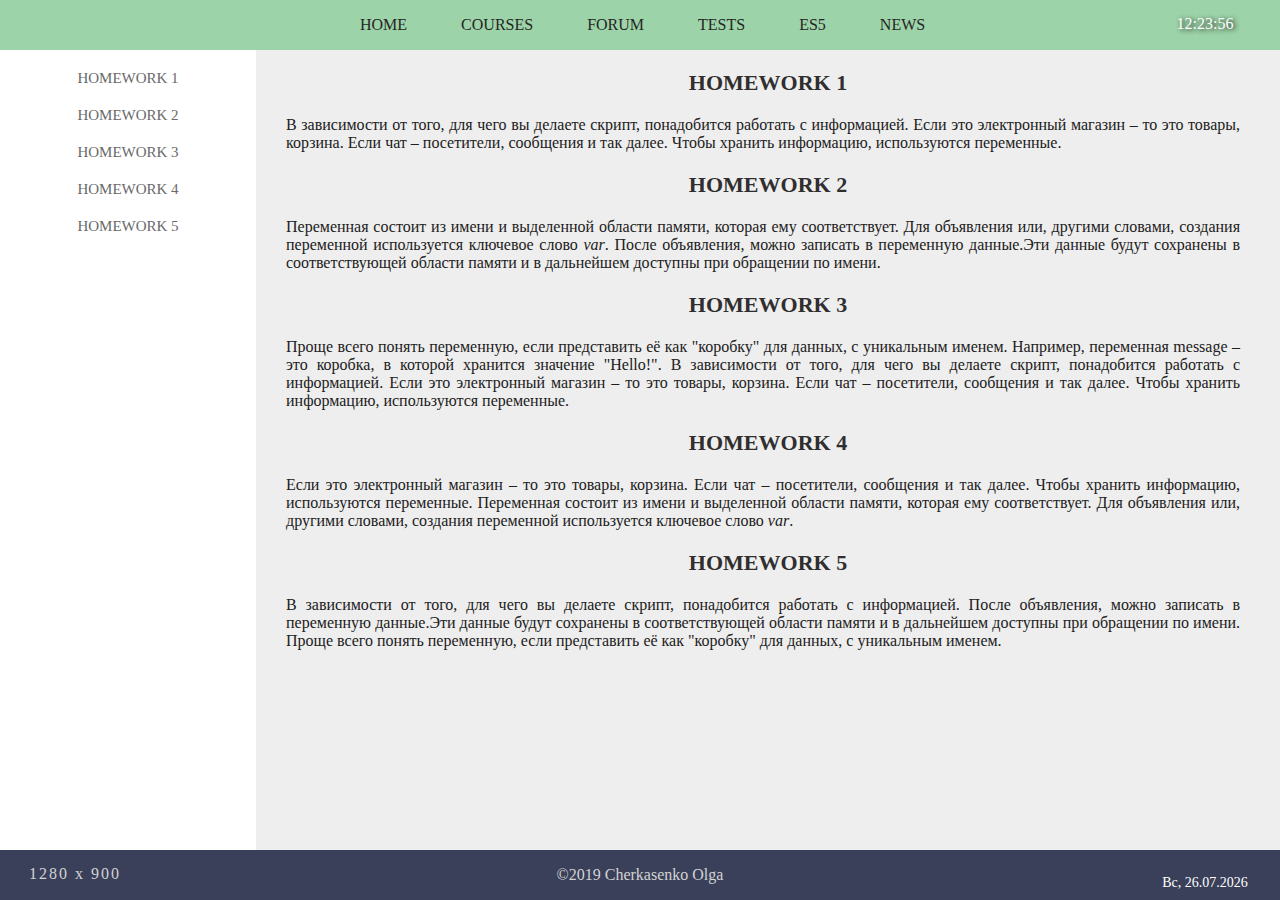
<file: HW_19/index.html>
<!doctype html>
<html lang="en">
<head>
    <meta charset="UTF-8">
    <meta name="viewport"
          content="width=device-width, user-scalable=no, initial-scale=1.0, maximum-scale=1.0, minimum-scale=1.0">
    <meta http-equiv="X-UA-Compatible" content="ie=edge">
    <link rel="stylesheet" href="css/main.css">
    <script src="js/clock.js" defer></script>
    <script src="js/windowResize.js" defer></script>
    <title>Layout</title>
</head>
<body>
<div class="wrapper">
    <header class="header" id = "header">
        <input type="checkbox" id="nav__trigger"/>
        <label for="nav__trigger">
            <span class="trigger__btn">&#9776;</span>
        </label>
        <div class="menu header__menu_mobile">
            <a href="#HW_1" class="menu__link_mobile">Homework 1</a>
            <a href="#HW_2" class="menu__link_mobile">Homework 2</a>
            <a href="#HW_3" class="menu__link_mobile">Homework 3</a>
            <a href="#HW_4" class="menu__link_mobile">Homework 4</a>
            <a href="#HW_5" class="menu__link_mobile">Homework 5</a>
        </div>
        <ul class="menu header__menu">
            <li class="menu__item"><a href="#" class="menu__link">Home</a></li>
            <li class="menu__item"><a href="#" class="menu__link">Courses</a></li>
            <li class="menu__item"><a href="#" class="menu__link">Forum</a></li>
            <li class="menu__item"><a href="#" class="menu__link">Tests</a></li>
            <li class="menu__item"><a href="#" class="menu__link">ES5</a></li>
            <li class="menu__item"><a href="#" class="menu__link">News</a></li>
        </ul>
    </header>
        <main class="content">
            <aside class="sidebar">
                <div class="sidebar__menu">
                    <a href="#HW_1" class="sidebar__menu_link">Homework 1</a>
                    <a href="#HW_2" class="sidebar__menu_link">Homework 2</a>
                    <a href="#HW_3" class="sidebar__menu_link">Homework 3</a>
                    <a href="#HW_4" class="sidebar__menu_link">Homework 4</a>
                    <a href="#HW_5" class="sidebar__menu_link">Homework 5</a>
                </div>
            </aside>
            <main class="main-content">
                <h2 class="main-content__heading" id="HW_1">HomeWork 1</h2>
                <p class="main-content__paragraph"> В зависимости от того, для чего вы делаете скрипт, понадобится
                    работать с информацией. Если это электронный магазин – то это товары, корзина. Если чат –
                    посетители, сообщения и так далее. Чтобы хранить информацию, используются переменные.</p>
                <h2 class="main-content__heading" id="HW_2">HomeWork 2</h2>
                <p class="main-content__paragraph"> Переменная состоит из имени и выделенной области памяти, которая ему
                    соответствует. Для объявления или, другими словами, создания переменной используется ключевое слово
                    <i>var</i>. После объявления, можно записать в переменную данные.Эти данные будут сохранены в
                    соответствующей области памяти и в дальнейшем доступны при обращении по имени.</p>
                <h2 class="main-content__heading" id="HW_3">HomeWork 3</h2>
                <p class="main-content__paragraph"> Проще всего понять переменную, если представить её как "коробку"
                    для данных, с уникальным именем. Например, переменная message – это коробка,
                    в которой хранится значение "Hello!". В зависимости от того, для чего вы делаете скрипт,
                    понадобится работать с информацией. Если это электронный магазин – то это товары, корзина.
                    Если чат – посетители, сообщения и так далее. Чтобы хранить информацию, используются переменные.</p>
                <h2 class="main-content__heading" id="HW_4">HomeWork 4</h2>
                <p class="main-content__paragraph"> Если это электронный магазин – то это товары, корзина. Если чат –
                    посетители, сообщения и так далее. Чтобы хранить информацию, используются переменные.
                    Переменная состоит из имени и выделенной области памяти, которая ему соответствует.
                    Для объявления или, другими словами, создания переменной используется ключевое слово <i>var</i>.</p>
                <h2 class="main-content__heading" id="HW_5">HomeWork 5</h2>
                <p class="main-content__paragraph">
                    В зависимости от того, для чего вы делаете скрипт, понадобится работать с информацией.
                    После объявления, можно записать в переменную данные.Эти данные будут сохранены в соответствующей
                    области памяти и в дальнейшем доступны при обращении по имени.
                    Проще всего понять переменную, если представить её как "коробку" для данных, с уникальным именем.
                </p>
            </main>
        </main>
    <footer class="footer" id="footer">
        <p class="footer__description">&copy;2019 Cherkasenko Olga</p>
    </footer>
</div>
</body>
</html>
</file>
<file: HW_19/css/main.css>
html, body {
    height: 100%;
    margin: 0;
    padding: 0;
    overflow: hidden;
}
.wrapper {
    height: 100vh;
    display: flex;
    flex-direction: column;
}
.header {
    height: 50px;
    background: #9dd3a8;
    color: black;
}
.footer {
    position: fixed;
    bottom: 0;
    left: 0;
    width: 100%;
    height: 50px;
    background: #3A405A;
    color: lightgray;
}
.content {
    display: flex;
    flex: 1;
    color: #000;
}
.main-content {
    flex: 1;
    order: 2;
    background: #eee;
    overflow-y: auto;
    margin-bottom: 50px;
}
.sidebar {
    width: 20%;
    background: white;
    order: 1;
    overflow-y: auto;
    margin-bottom: 50px;
}
.header__menu {
    margin-left: 25%;
}
.menu .menu__item {
    text-align: center;
    font-family: "Times New Roman", sans-serif;
    font-size: 16px;
    text-transform: uppercase;
    padding: 15px 50px 0 0;
    margin-top: -50px;
    list-style: none;
    display: inline-block;
}
.menu .menu__link {
    text-decoration: none;
    color: #262525;
}
.menu .menu__link:hover {
    color: dimgrey;
}
.main-content__heading {
    text-align: center;
    margin: 20px;
    font-size: 22px;
    text-transform: uppercase;
    color: #302e2e;
}
.main-content__paragraph {
    padding: 0 40px 0 30px;
    text-align: justify;
    color: #212020;
}
.sidebar__menu {
    font-family: "Times New Roman", sans-serif;
    font-size: 15px;
    text-transform: uppercase;
    margin-top: 10px;
}
.sidebar__menu_link {
    color: dimgrey;
    text-decoration: none;
    text-align: center;
    padding: 10px 12px;
    display: block;
}
.sidebar__menu_link:hover {
    color: darkgrey;
    border-bottom: 2px solid darkgrey;
}
.header__menu_mobile {
    display: none;
    position: absolute;
    top: 50px;
    width: 100%;
    height: 30%;
    background-color: rgba(252, 252, 252, 0.99);
    overflow-y: auto;
    font-family: "Times New Roman", sans-serif;
    font-size: 15px;
    text-transform: uppercase;
    margin-top: 0;
}
.menu__link_mobile {
    color: dimgrey;
    text-decoration: none;
    text-align: center;
    padding: 10px 12px;
    display: block;
}
.menu__link_mobile:hover {
    color: darkgrey;
    border-bottom: 2px solid darkgrey;
}
#nav__trigger {
    display: none;
}
.trigger__btn {
    display: none;
    width: 25px;
    height: 25px;
    background-color: #3A405A;
    color: white;
    text-align: center;
    font-weight: bold;
    margin-top: 8px;
    margin-left: 25px;
    cursor: pointer;
}
input[type=checkbox]:checked ~ .header__menu_mobile {
    display: block;
}
.footer__description {
    font-size: 16px;
    text-align: center;
}
.header__clock_div {
    width: 100px;
    font-size: 16px;
    text-shadow: 2px 1px 5px black;
    text-align: center;
    color: white;
    float: right;
    margin-top: -35px;
    margin-right: 25px;
}
.footer__date_div {
    width: 100px;
    font-size: 14px;
    text-align: center;
    color: white;
    float: right;
    margin-top: -25px;
    margin-right: 25px;
}
.footer__size_div {
    width: 100px;
    font-size: 16px;
    text-align: center;
    color: lightgrey;
    letter-spacing: 2px;
    float: left;
    margin-top: -35px;
    margin-left: 25px;
}

@media screen and (min-width: 600px) and (max-width: 1024px) {
    .header__menu {
        margin-left: 22%;
    }
}
@media screen and (min-width: 600px) and (max-width: 975px) {
    .header__menu {
        margin-left: 20%;
    }
}
@media screen and (min-width: 600px) and (max-width: 905px) {
    .header__clock_div {
        margin-top: 15px;
    }
    .header__menu {
        display: none;
    }
}
@media screen and (max-width: 660px) {
    .sidebar_menu {
        font-size: 14px;
    }
}
@media screen and (max-width: 670px) {
    .sidebar {
        display: none;
    }
    .trigger__btn {
        display: block;
    }
    .header__menu {
        display: none;
    }
    .header__clock_div {
        margin-top: -18px;
    }
}
</file>
